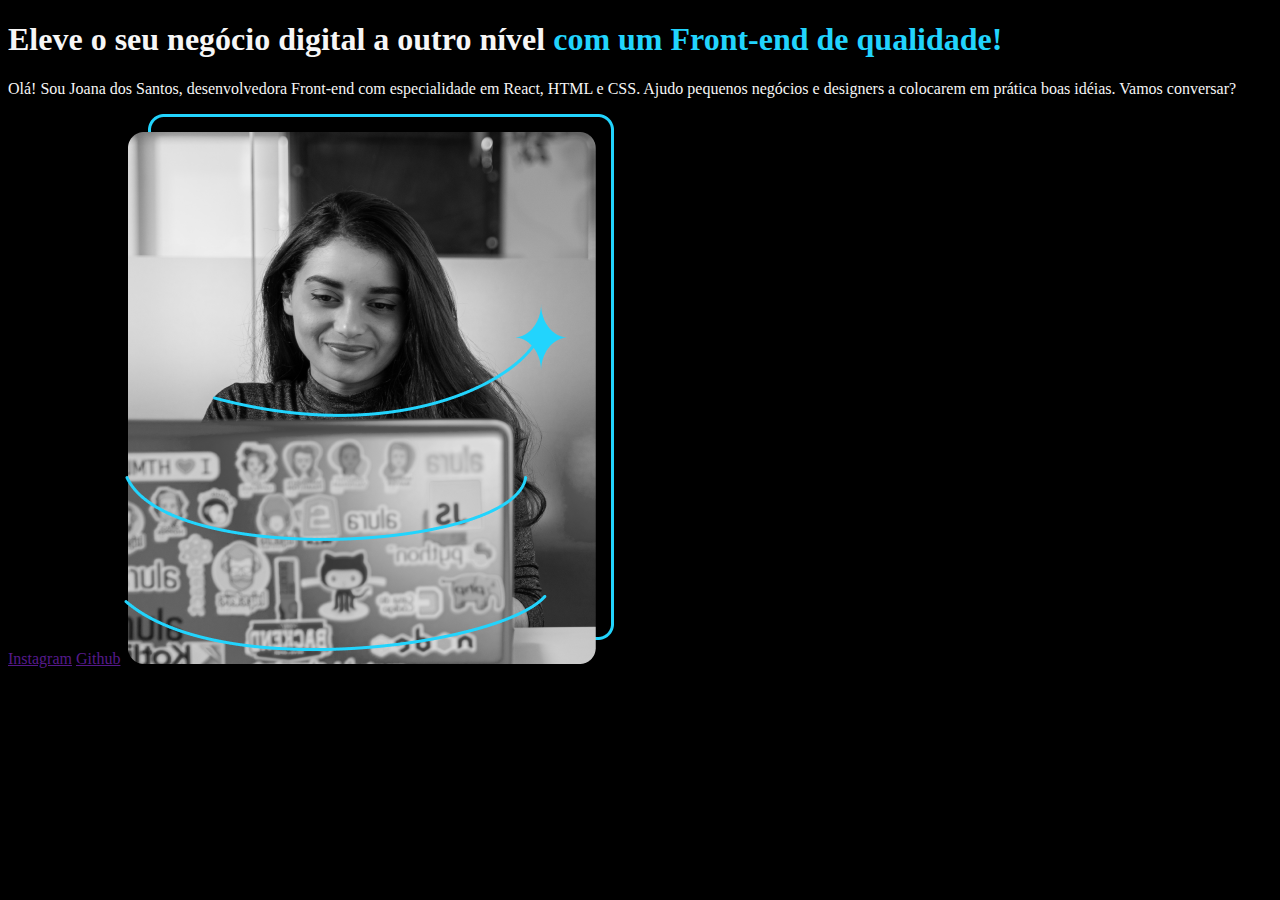
<file: index.html>
<!DOCTYPE html>
<html lang="pt-br">
<head>
    <meta charset="UTF-8">
    <meta http-equiv="X-UA-Compatible" content="IE=edge">
    <meta name="viewport" content="width=device-width, initial-scale=1.0">
    <title>Portifólio</title>
    <link rel="stylesheet" href="style.css">
</head>
<body>

    <header>

    </header>
    
    <main>

        <h1>Eleve o seu negócio digital a outro nível <strong>com um Front-end de qualidade!</strong></h1>
        <p>Olá! Sou Joana dos Santos, desenvolvedora Front-end com especialidade em React, HTML e CSS. Ajudo pequenos negócios e designers a colocarem em prática boas idéias. Vamos conversar?</p>
        <a href="">Instagram</a>
        <a href="">Github</a>
        <img src="imagem.png" alt="Imagem Joana dos Santos programando em um notbook">
    </main>

    <footer>

    </footer>

</body>
</html>
</file>
<file: style.css>
body {
        background-color: #000;
        color: #F6F6F6;
    }   

    strong {
        color: #22D4FD;
    }
</file>
